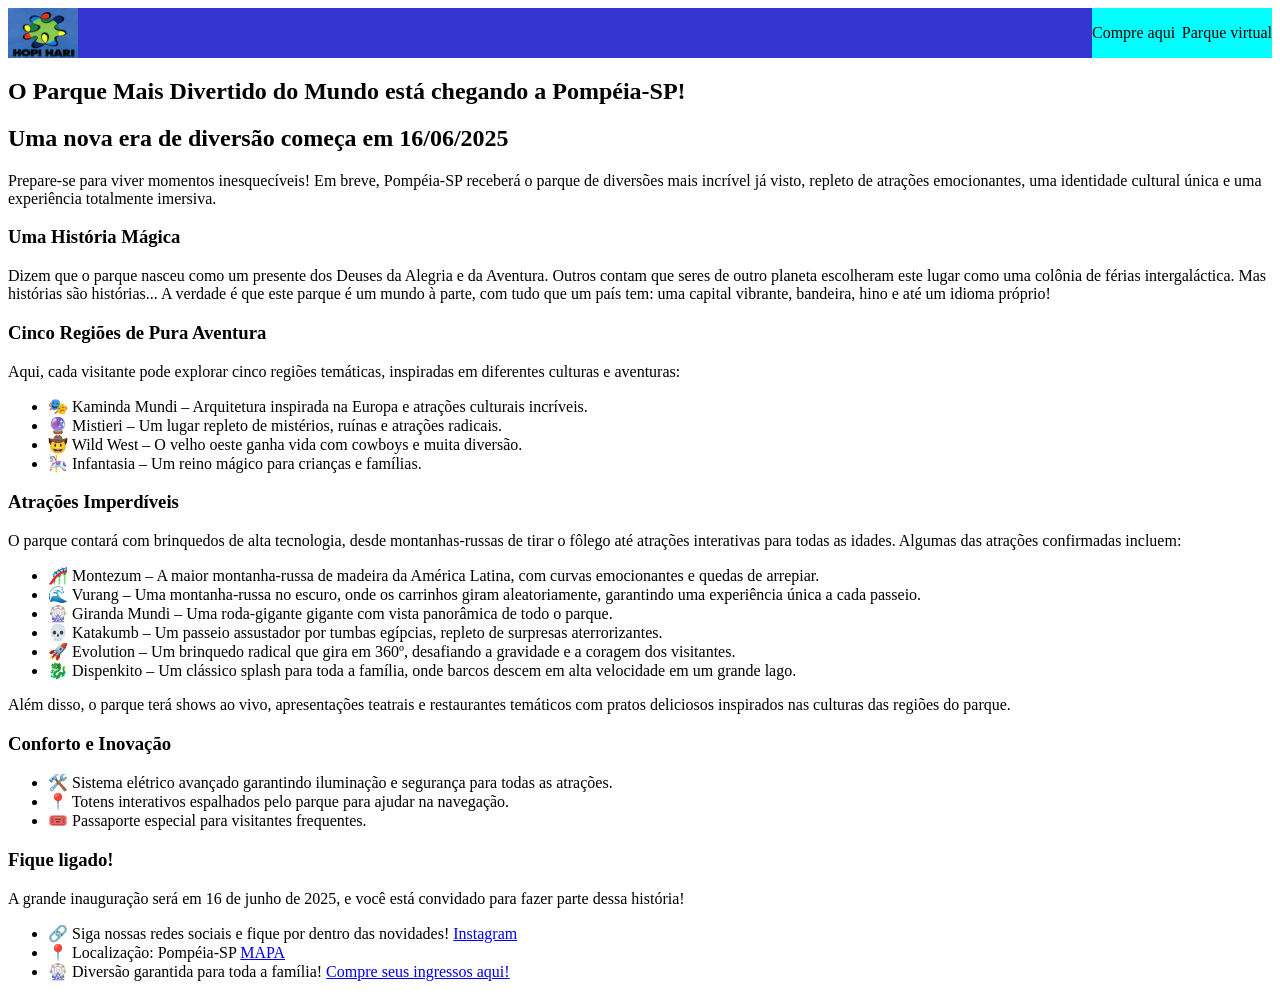
<file: index.html>
<!DOCTYPE html>
<html lang="en">

<head img src="frederico.jpg" alt="">
    <meta charset="UTF-8">
    <meta name="viewport" content="width=device-width, initial-scale=1.0">
    <link rel="stylesheet" href="styless.css">
    <title>Abertura do parque</title>
    <link rel="icon" href="favicon.ico">

</head>

<body>
    <header class="menu">
        <img src="hopihari.jpg" alt="blablablablabla">
        <div class="menuzin">
            <p>Compre aqui</p>
            <p>Parque virtual</p>
        </div>
    </header>

    <section>

        <h1>O Parque Mais Divertido do Mundo está chegando a Pompéia-SP!</h1>
        <h2>Uma nova era de diversão começa em 16/06/2025</h2>
        <p>Prepare-se para viver momentos inesquecíveis! Em breve, Pompéia-SP receberá o parque de diversões mais
            incrível
            já visto, repleto de atrações emocionantes, uma identidade cultural única e uma experiência totalmente
            imersiva.
        </p>
    </section>

    <h3>Uma História Mágica</h3>
    <p>Dizem que o parque nasceu como um presente dos Deuses da Alegria e da Aventura. Outros contam que seres de outro
        planeta escolheram este lugar como uma colônia de férias intergaláctica. Mas histórias são histórias... A
        verdade é que este parque é um mundo à parte, com tudo que um país tem: uma capital vibrante, bandeira, hino e
        até um idioma próprio!</p>

    <h3>Cinco Regiões de Pura Aventura</h3>
    <p>Aqui, cada visitante pode explorar cinco regiões temáticas, inspiradas em diferentes culturas e aventuras:</p>
    <ul>
        <li>🎭 Kaminda Mundi – Arquitetura inspirada na Europa e atrações culturais incríveis.</li>
        <li>🔮 Mistieri – Um lugar repleto de mistérios, ruínas e atrações radicais.</li>
        <li>🤠 Wild West – O velho oeste ganha vida com cowboys e muita diversão.</li>
        <li>🎠 Infantasia – Um reino mágico para crianças e famílias.</li>
    </ul>

    <h3>Atrações Imperdíveis</h3>
    <p>O parque contará com brinquedos de alta tecnologia, desde montanhas-russas de tirar o fôlego até atrações
        interativas para todas as idades. Algumas das atrações confirmadas incluem:</p>
    <ul>
        <li>🎢 Montezum – A maior montanha-russa de madeira da América Latina, com curvas emocionantes e quedas de
            arrepiar.</li>
        <li>🌊 Vurang – Uma montanha-russa no escuro, onde os carrinhos giram aleatoriamente, garantindo uma experiência
            única a cada passeio.</li>
        <li>🎡 Giranda Mundi – Uma roda-gigante gigante com vista panorâmica de todo o parque.</li>
        <li>💀 Katakumb – Um passeio assustador por tumbas egípcias, repleto de surpresas aterrorizantes.</li>
        <li>🚀 Evolution – Um brinquedo radical que gira em 360º, desafiando a gravidade e a coragem dos visitantes.
        </li>
        <li>🐉 Dispenkito – Um clássico splash para toda a família, onde barcos descem em alta velocidade em um grande
            lago.</li>
    </ul>
    <p>Além disso, o parque terá shows ao vivo, apresentações teatrais e restaurantes temáticos com pratos deliciosos
        inspirados nas culturas das regiões do parque.</p>

    <h3>Conforto e Inovação</h3>
    <ul>
        <li>🛠️ Sistema elétrico avançado garantindo iluminação e segurança para todas as atrações.</li>
        <li>📍 Totens interativos espalhados pelo parque para ajudar na navegação.</li>
        <li>🎟️ Passaporte especial para visitantes frequentes.</li>
    </ul>


    <h3>Fique ligado!</h3>
    <footer>
        <p>A grande inauguração será em 16 de junho de 2025, e você está convidado para fazer parte dessa história!</p>
        <ul>
            <li>🔗 Siga nossas redes sociais e fique por dentro das novidades! <a
                    href="https://www.instagram.com/hopihari/">Instagram</a></li>
            <li>📍 Localização: Pompéia-SP <a
                    href="https://www.google.com/maps/place/hopi+hari/data=!4m2!3m1!1s0x94cf32a1fdae3fe3:0x3d6c9909abd347ea?sa=X&ved=1t:155783&ictx=111">MAPA</a>
            </li>
            <li>🎡 Diversão garantida para toda a família! <a
                    href="https://www.hopihari.com.br/?fbclid=PAZXh0bgNhZW0CMTEAAabX3-_ECzHwybRRmKnF3pP7pwpHa9znYqXKR-lPvKO0urA9lKpJFopOWgQ_aem_wuaQ3tpqdV2lCAqshIKqCg">
                    Compre seus ingressos aqui!</a></li>
        </ul>
    </footer>






</body>

</html>
</file>
<file: styless.css>
*{
    box-sizing: border-box;
}
img{
    height: 50px;
    width: 70px;
}
.menu{
    border-radius: 10px;
    left: 0;
    display: flex;
    align-items: center;
    justify-content: space-between;
    background-color: rgb(53, 53, 209);
}
.menuzin{
    width: 180px;
    background-color: aqua;
    display: flex;
    justify-content: space-between;
    align-items: flex-end;
}
</file>
